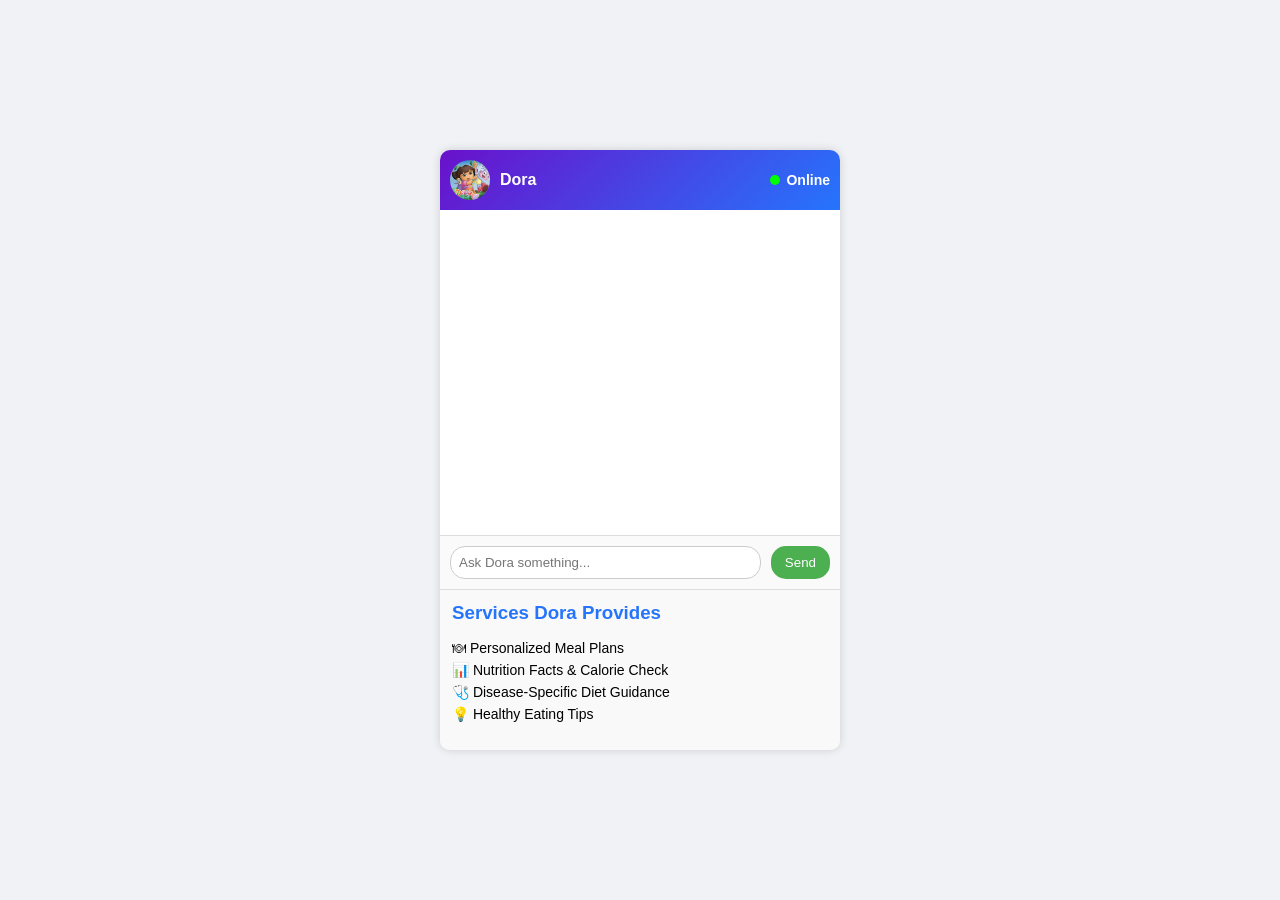
<file: index.html>
<!DOCTYPE html>
<html lang="en">
<head>
  <meta charset="UTF-8">
  <title>Dora - Diet Assistant</title>
  <meta name="viewport" content="width=device-width, initial-scale=1">
  <style>
    body { font-family: Arial, sans-serif; background: #f0f2f5; margin: 0; padding: 0;
           display: flex; justify-content: center; align-items: center; height: 100vh; }
    #chat-container { width: 400px; height: 600px; background: #fff; border-radius: 10px;
                      box-shadow: 0 0 10px rgba(0,0,0,0.15); display: flex; flex-direction: column; overflow: hidden; }
    #chat-header { display: flex; align-items: center; padding: 10px;
                   background: linear-gradient(135deg, #6a11cb 0%, #2575fc 100%); color: white; font-weight: bold; }
    #chat-header img { width: 40px; height: 40px; border-radius: 50%; margin-right: 10px; }
    #status { margin-left: auto; font-size: 14px; display: flex; align-items: center; }
    #status-dot { width: 10px; height: 10px; background: #00ff00; border-radius: 50%; margin-right: 6px; }
    #chat-box { flex: 1; padding: 12px; overflow-y: auto; border-bottom: 1px solid #ddd; }
    .message { margin: 6px 0; padding: 10px 14px; border-radius: 15px; max-width: 70%; }
    .user { background: #4CAF50; color: #fff; align-self: flex-end; }
    .bot { background: #e0e0e0; color: #000; align-self: flex-start; display: flex; align-items: center; }
    .bot img { width: 28px; height: 28px; border-radius: 50%; margin-right: 8px; }
    #input-area { display: flex; padding: 10px; background: #fafafa; }
    #user-input { flex: 1; padding: 8px; border: 1px solid #ccc; border-radius: 15px; }
    #send-btn { margin-left: 10px; padding: 8px 14px; background: #4CAF50; color: white; border: none; border-radius: 15px; cursor: pointer; }
    #services { padding: 12px; background: #f9f9f9; border-top: 1px solid #ddd; }
    #services h3 { margin: 0 0 10px; color: #2575fc; }
    #services ul { list-style: none; padding: 0; }
    #services li { margin: 6px 0; font-size: 14px; }
  
  .message p {
  margin: 4px 0;
  line-height: 1.4;
}

  </style>
</head>
<body>
<div id="chat-container">
  <!-- Header -->
  <div id="chat-header">
    <img src="/static/images.jpg" alt="Diet Assistant">
    <span>Dora</span>
    <div id="status"><div id="status-dot"></div><span>Online</span></div>
  </div>

  <!-- Chat messages -->
  <div id="chat-box"></div>

  <!-- Input area -->
  <div id="input-area">
    <input type="text" id="user-input" placeholder="Ask Dora something..." autocomplete="off">
    <button id="send-btn">Send</button>
  </div>

  <!-- Services -->
  <div id="services">
    <h3>Services Dora Provides</h3>
    <ul>
      <li>🍽 Personalized Meal Plans</li>
      <li>📊 Nutrition Facts & Calorie Check</li>
      <li>🩺 Disease-Specific Diet Guidance</li>
      <li>💡 Healthy Eating Tips</li>
    </ul>
  </div>
</div>

<script>
  const chatBox = document.getElementById("chat-box");
  const userInput = document.getElementById("user-input");
  const sendBtn = document.getElementById("send-btn");

  function addMessage(content, className) {
  const msg = document.createElement("div");
  msg.className = "message " + className;

  if (className === "bot") {
    const avatar = document.createElement("img");
    avatar.src = "/static/images.jpg";
    msg.appendChild(avatar);
  }

  // Split long responses into paragraphs
  const parts = content.split(/\n+/); // split by newlines
  parts.forEach(part => {
    const text = document.createElement("p");
    text.textContent = part.trim();
    msg.appendChild(text);
  });

  chatBox.appendChild(msg);
  chatBox.scrollTop = chatBox.scrollHeight;
}


  async function sendMessage() {
    const text = userInput.value.trim();
    if (!text) return;
    addMessage(text, "user");
    userInput.value = "";

    try {
      const response = await fetch("http://127.0.0.1:8000/chat", {
        method: "POST",
        headers: { "Content-Type": "application/json" },
        body: JSON.stringify({ message: text })
      });
      const data = await response.json();

      if (data.reply) {
        addMessage("Dora: " + data.reply, "bot");
      } else if (data.error) {
        addMessage("Dora: Error - " + data.error, "bot");
      } else {
        addMessage("Dora: Sorry, I couldn’t process that request.", "bot");
      }
    } catch (err) {
      addMessage("Dora: Error - " + err.message, "bot");
    }
  }

  sendBtn.addEventListener("click", sendMessage);
  // Allow pressing Enter to send message
userInput.addEventListener("keypress", function(event) {
  if (event.key === "Enter") {
    event.preventDefault(); // prevent newline
    sendMessage();
  }
});

</script>
</body>
</html>
</file>
